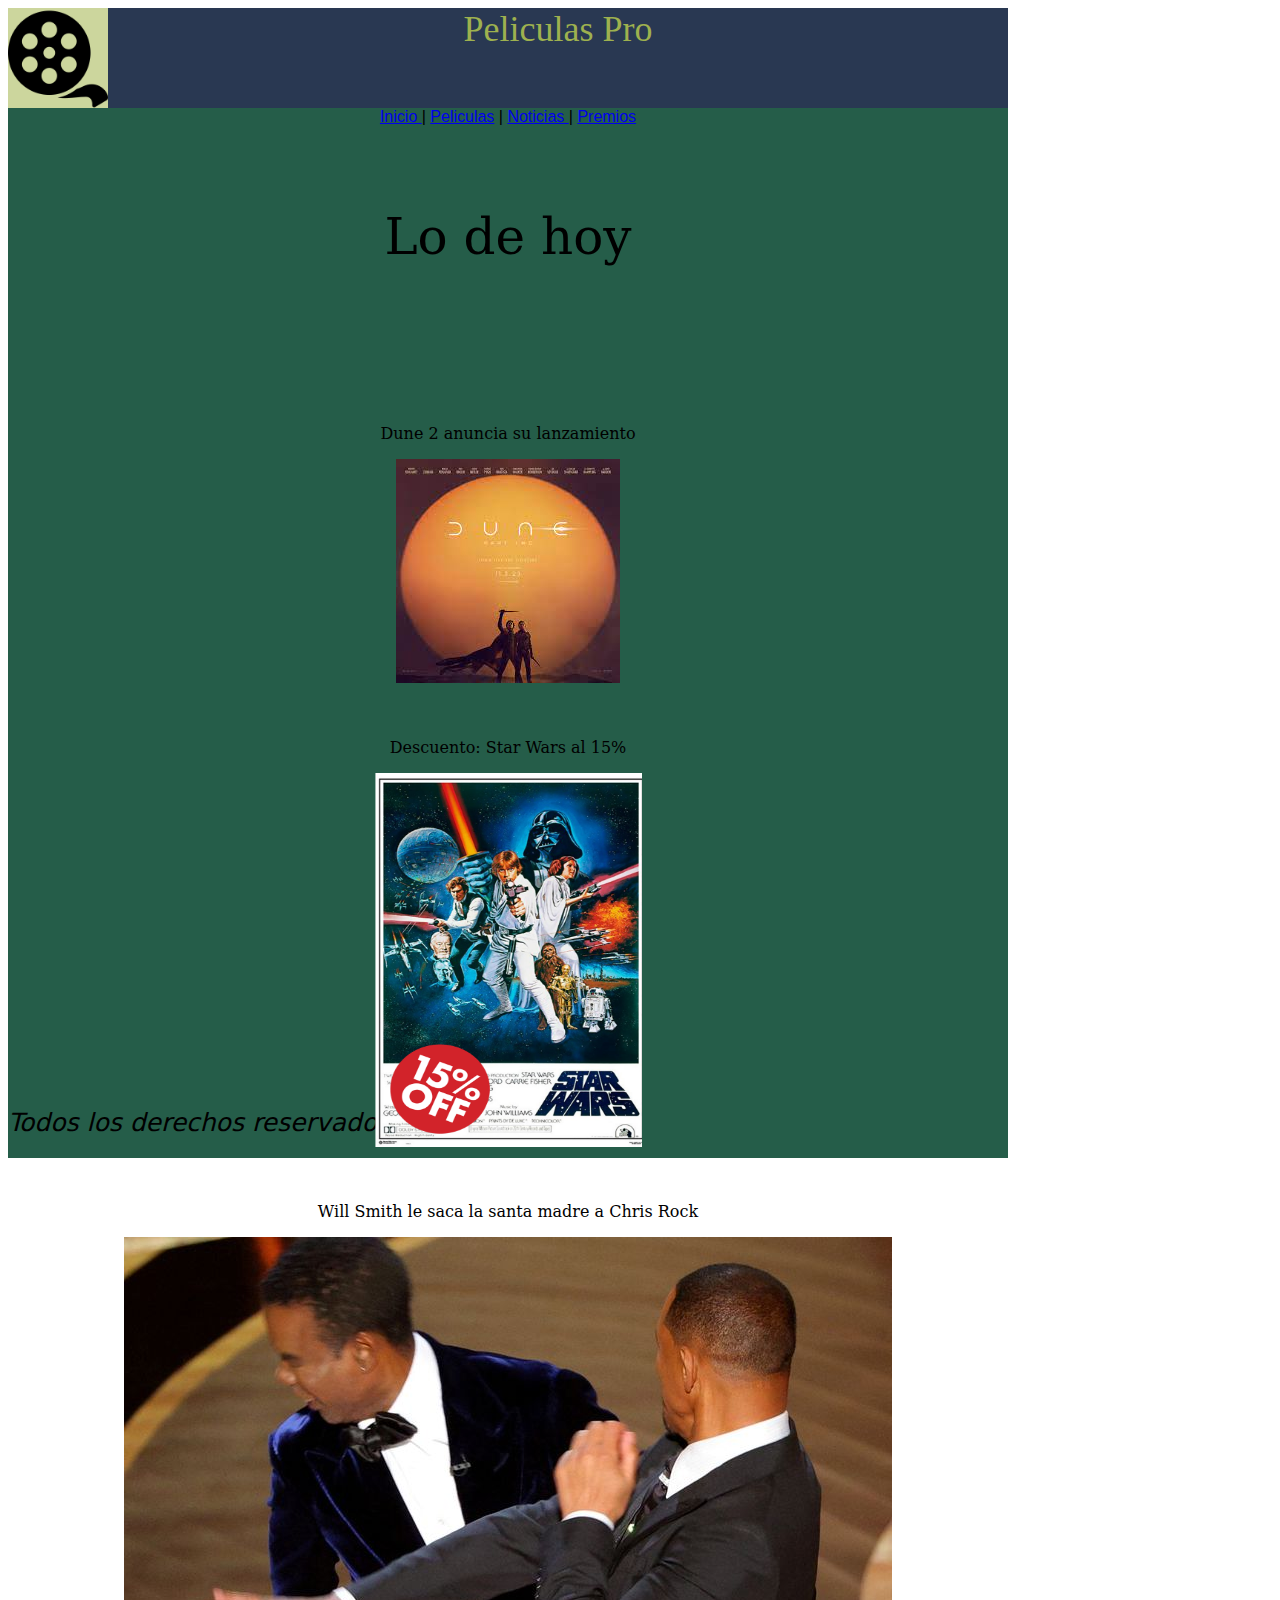
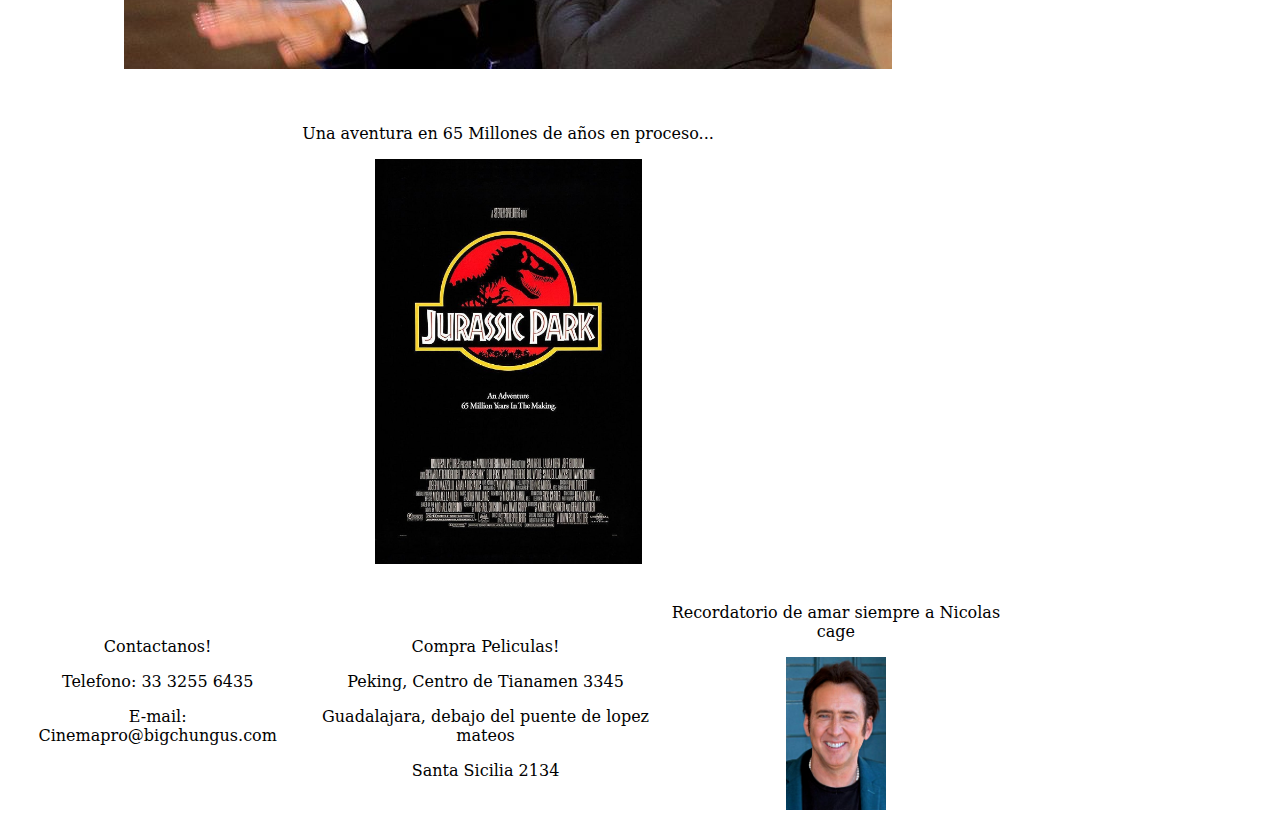
<file: index.html>
<!doctype html>
<html><!-- InstanceBegin template="/Templates/plantilla2.dwt" codeOutsideHTMLIsLocked="false" -->
<head>
<meta charset="utf-8">
<!-- InstanceBeginEditable name="doctitle" -->
<title>Albums</title>
<!-- InstanceEndEditable -->
<link href="estilos2.css" rel="stylesheet" type="text/css">
<!-- InstanceBeginEditable name="head" -->
<!-- InstanceEndEditable -->
</head>

<body>
<div id="Principal">
  <div id="encabezado">
	<div id="logo"><img src="Rollo de peli.png" width="100" height="102" alt=""/></div>
	<div id="titulo"><!-- InstanceBeginEditable name="titulo" -->Peliculas Pro<!-- InstanceEndEditable --></div>
	</div>
	  <div id="menu"><!-- InstanceBeginEditable name="Menu" --><a href="Index.dwt">Inicio </a>| <a href="Peliculas.html">Peliculas</a> | <a href="noticias.html">Noticias </a>| <a href="Premios.html">Premios</a><!-- InstanceEndEditable --></div>
	  <div id="cuerpo"><!-- InstanceBeginEditable name="contenido" -->
        <p class="Subtitulo">Lo de hoy</p>
      <p class="Subtitulo">&nbsp;</p>
        <p>Dune 2 anuncia su lanzamiento</p>
        <p><img src="Dune.jpg" width="224" height="224" alt=""/></p>
        <p>&nbsp;</p>
        <p>Descuento: Star Wars al 15%</p>
        <p><img src="15% OFF.png" width="267" height="374" alt=""/></p>
        <p>&nbsp;</p>
        <p>Will Smith le saca la santa madre a Chris Rock</p>
        <p><img src="Cachetadón.jpg" width="768" height="432" alt=""/></p>
        <p>&nbsp;</p>
        <p>Una aventura en 65 Millones de años en proceso...</p>
        <p><img src="park.jpg" width="267" height="405" alt=""/></p>
        <table width="100%" border="0">
          <tbody>
            <tr>
              <td><p>Contactanos!</p>
                <p>Telefono: 33 3255 6435</p>
                <p>E-mail: Cinemapro@bigchungus.com</p>
                <p>&nbsp;</p></td>
              <td><p>Compra Peliculas!</p>
                <p>Peking, Centro de Tianamen 3345</p>
                <p>Guadalajara, debajo del puente de lopez mateos</p>
                <p>Santa Sicilia 2134</p></td>
              <td><p>Recordatorio de amar siempre a Nicolas cage</p>
                <p><img src="Nicolas_Cage_Deauville_2013.jpg" alt="" width="100" height="153" class="Imagen"/></p></td>
            </tr>
          </tbody>
        </table>
	  <!-- InstanceEndEditable --></div>
		  <div id="pie">
		    <div id="derechos">Todos los derechos reservados 2024 &copy;</div>
			  <div id="redes"></div>
		  </div>
	  
</div>
</body>
<!-- InstanceEnd --></html>
</file>
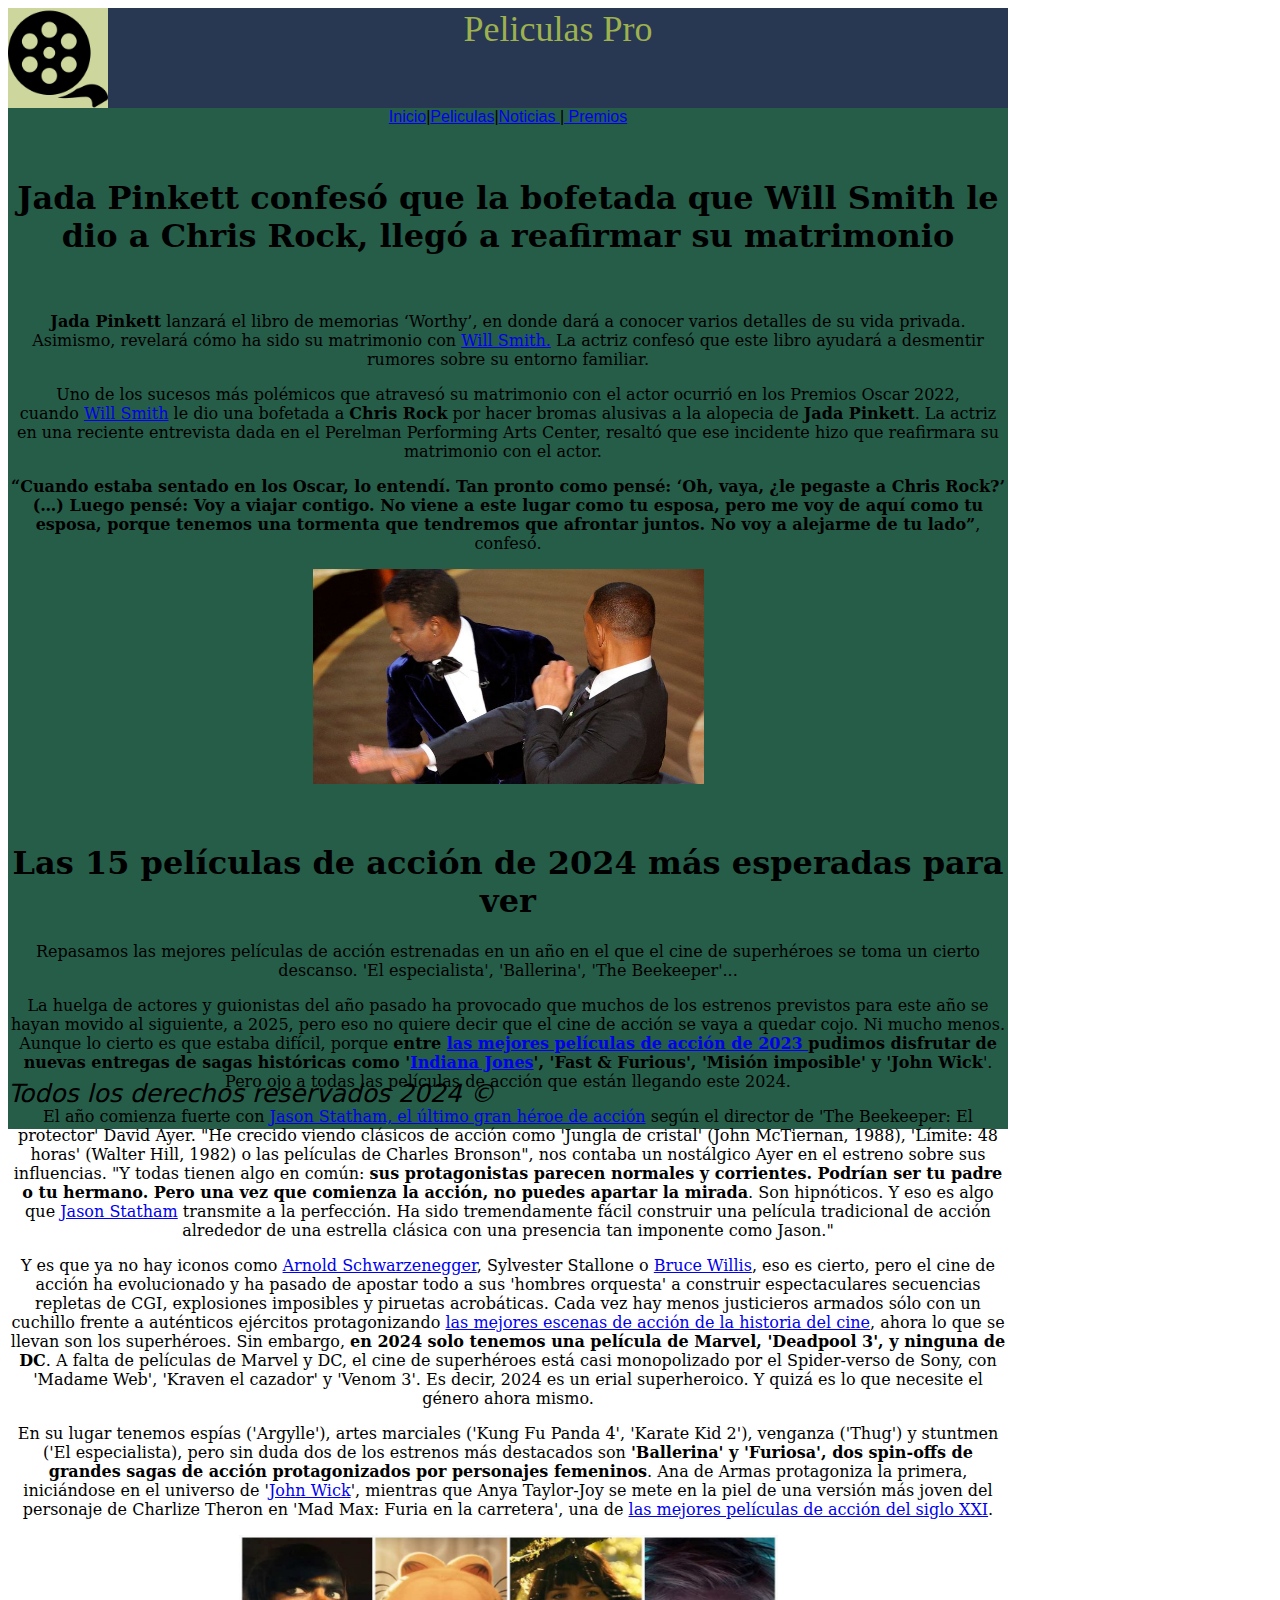
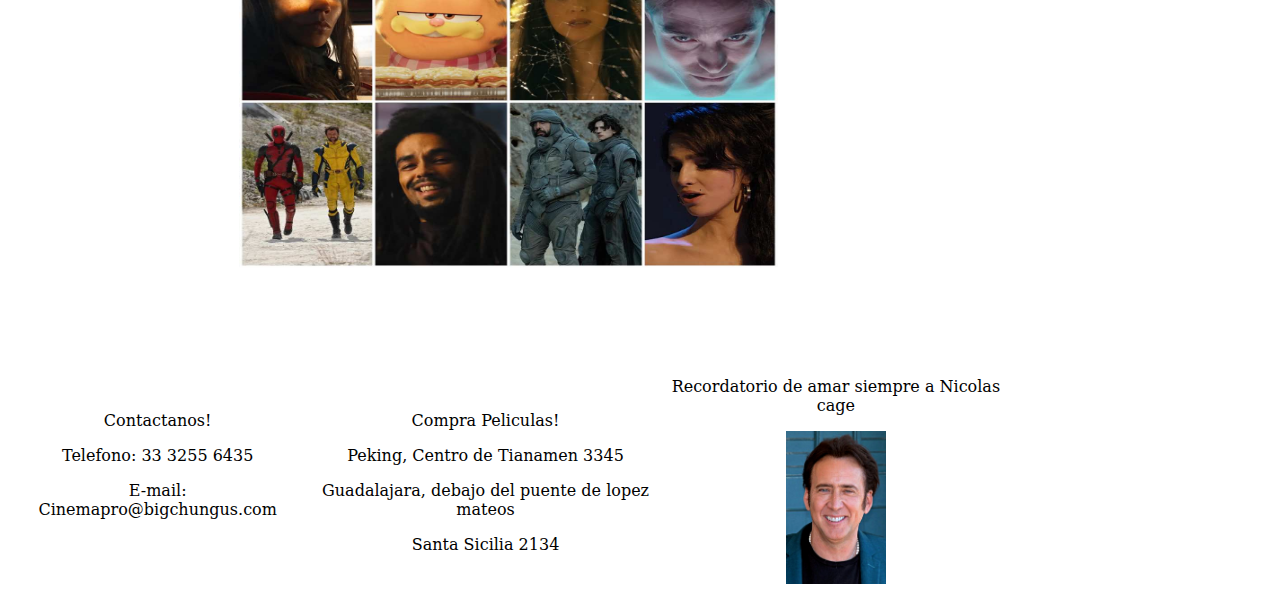
<file: noticias.html>
<!doctype html>
<html><!-- InstanceBegin template="/Templates/plantilla2.dwt" codeOutsideHTMLIsLocked="false" -->
<head>
<meta charset="utf-8">
<!-- InstanceBeginEditable name="doctitle" -->
<title>Albums</title>
<!-- InstanceEndEditable -->
<link href="estilos2.css" rel="stylesheet" type="text/css">
<!-- InstanceBeginEditable name="head" -->
<!-- InstanceEndEditable -->
</head>

<body>
<div id="Principal">
  <div id="encabezado">
	<div id="logo"><img src="Rollo%20de%20peli.png" width="100" height="102" alt=""/></div>
	<div id="titulo"><!-- InstanceBeginEditable name="titulo" -->Peliculas Pro<!-- InstanceEndEditable --></div>
	</div>
	  <div id="menu"><!-- InstanceBeginEditable name="Menu" --><a href="../Index.dwt">Inicio</a>|<a href="Peliculas.html">Peliculas</a>|<a href="noticias.html">Noticias </a>|<a href="Premios.html"> Premios</a><!-- InstanceEndEditable --></div>
	  <div id="cuerpo"><!-- InstanceBeginEditable name="contenido" -->
        <h1>Jada Pinkett confesó que la bofetada que Will Smith le dio a Chris Rock, llegó a reafirmar su matrimonio</h1>
        <p>&nbsp;</p>
        <p data-chars="266" data-valid="false"><strong>Jada Pinkett</strong> lanzará el libro de memorias &lsquo;Worthy&rsquo;, en donde dará a conocer varios detalles de su vida privada. Asimismo, revelará cómo ha sido su matrimonio con <a data-mce-href="https://www.oxigeno.com.pe/movida-local/will-smith-rompe-su-silencio-tras-las-declaraciones-de-jada-pinkett-me-despertaron-ag-noticia-1511055" href="https://www.oxigeno.com.pe/movida-local/will-smith-rompe-su-silencio-tras-las-declaraciones-de-jada-pinkett-me-despertaron-ag-noticia-1511055">Will Smith.</a> La actriz confesó que este libro ayudará a desmentir rumores sobre su entorno familiar.</p>
        <p data-chars="387" data-valid="false">Uno de los sucesos más polémicos que atravesó su matrimonio con el actor ocurrió en los Premios Oscar 2022, cuando <a data-mce-href="https://www.oxigeno.com.pe/movida-local/chris-rock-estaba-interesado-en-jada-pinkett-actriz-revelo-que-la-invito-a-salir-en-medio-de-rumores-de-separacion-will-smith-ag-noticia-1510321" href="https://www.oxigeno.com.pe/movida-local/chris-rock-estaba-interesado-en-jada-pinkett-actriz-revelo-que-la-invito-a-salir-en-medio-de-rumores-de-separacion-will-smith-ag-noticia-1510321">Will Smith</a> le dio una bofetada a <strong>Chris Rock</strong> por hacer bromas alusivas a la alopecia de <strong>Jada Pinkett</strong>. La actriz en una reciente entrevista dada en el Perelman Performing Arts Center, resaltó que ese incidente hizo que reafirmara su matrimonio con el actor.  </p>
        <p data-chars="325" data-valid="true"><strong>&ldquo;Cuando estaba sentado en los Oscar, lo entendí. Tan pronto como pensé: &lsquo;Oh, vaya, ¿le pegaste a Chris Rock?&rsquo; (…) Luego pensé: Voy a viajar contigo. No viene a este lugar como tu esposa, pero me voy de aquí como tu esposa, porque tenemos una tormenta que tendremos que afrontar juntos. No voy a alejarme de tu lado&rdquo;</strong>, confesó.</p>
        <p data-chars="325" data-valid="true"><img src="Cachetadón.jpg" width="391" height="215" alt=""/></p>
        <p data-chars="325" data-valid="true">&nbsp;</p>
        <h1>Las 15 películas de acción de 2024 más esperadas para ver<span aria-hidden="true"> </span></h1>
      <div>
          <p>Repasamos las mejores películas de acción estrenadas en un año en el que el cine de superhéroes se toma un cierto descanso. 'El especialista', 'Ballerina', 'The Beekeeper'...</p>
        </div>
        <p data-journey-content="true">La huelga de actores y guionistas del año pasado ha provocado que muchos de los estrenos previstos para este año se hayan movido al siguiente, a 2025, pero eso no quiere decir que el cine de acción se vaya a quedar cojo. Ni mucho menos. Aunque lo cierto es que estaba difícil, porque <strong>entre <a href="http://www.fotogramas.es/noticias-cine/g41612969/peliculas-accion-2023/" data-vars-ga-outbound-link="http://www.fotogramas.es/noticias-cine/g41612969/peliculas-accion-2023/" data-vars-ga-ux-element="Hyperlink" data-vars-ga-call-to-action="las mejores películas de acción de 2023 ">las mejores películas de acción de 2023 </a>pudimos disfrutar de nuevas entregas de sagas históricas como '<a href="https://www.fotogramas.es/indiana-jones-peliculas/" data-vars-ga-outbound-link="https://www.fotogramas.es/indiana-jones-peliculas/" data-vars-ga-ux-element="Hyperlink" data-vars-ga-call-to-action="Indiana Jones">Indiana Jones</a>', 'Fast &amp; Furious', 'Misión imposible' y 'John Wick</strong>'. Pero ojo a todas las películas de acción que están llegando este 2024.</p>
        <p data-journey-content="true">El año comienza fuerte con <a href="http://www.fotogramas.es/noticias-cine/a46349812/jason-statham-beekeeper-accion-david-ayer-entrevista/" data-vars-ga-outbound-link="http://www.fotogramas.es/noticias-cine/a46349812/jason-statham-beekeeper-accion-david-ayer-entrevista/" data-vars-ga-ux-element="Hyperlink" data-vars-ga-call-to-action="Jason Statham, el último gran héroe de acción">Jason Statham, el último gran héroe de acción</a> según el director de 'The Beekeeper: El protector' David Ayer. "He crecido viendo clásicos de acción como 'Jungla de cristal' (John McTiernan, 1988), 'Límite: 48 horas' (Walter Hill, 1982) o las películas de Charles Bronson", nos contaba un nostálgico Ayer en el estreno sobre sus influencias. "Y todas tienen algo en común: <strong>sus protagonistas parecen normales y corrientes. Podrían ser tu padre o tu hermano. Pero una vez que comienza la acción, no puedes apartar la mirada</strong>. Son hipnóticos. Y eso es algo que <a href="https://www.fotogramas.es/noticias-cine/g40869890/mejores-peliculas-jason-statham-ranking/" data-vars-ga-outbound-link="https://www.fotogramas.es/noticias-cine/g40869890/mejores-peliculas-jason-statham-ranking/" data-vars-ga-ux-element="Hyperlink" data-vars-ga-call-to-action="Jason Statham">Jason Statham</a> transmite a la perfección. Ha sido tremendamente fácil construir una película tradicional de acción alrededor de una estrella clásica con una presencia tan imponente como Jason."</p>
        <p data-journey-content="true">Y es que ya no hay iconos como <a href="https://www.fotogramas.es/noticias-cine/g18745775/arnold-schwarzenegger-mejores-peliculas/" data-vars-ga-outbound-link="https://www.fotogramas.es/noticias-cine/g18745775/arnold-schwarzenegger-mejores-peliculas/" data-vars-ga-ux-element="Hyperlink" data-vars-ga-call-to-action="Arnold Schwarzenegger">Arnold Schwarzenegger</a>, Sylvester Stallone o <a href="https://www.fotogramas.es/noticias-cine/g19461506/bruce-willis-mejores-peliculas/" data-vars-ga-outbound-link="https://www.fotogramas.es/noticias-cine/g19461506/bruce-willis-mejores-peliculas/" data-vars-ga-ux-element="Hyperlink" data-vars-ga-call-to-action="Bruce Willis">Bruce Willis</a>, eso es cierto, pero el cine de acción ha evolucionado y ha pasado de apostar todo a sus 'hombres orquesta' a construir espectaculares secuencias repletas de CGI, explosiones imposibles y piruetas acrobáticas. Cada vez hay menos justicieros armados sólo con un cuchillo frente a auténticos ejércitos protagonizando <a href="https://www.fotogramas.es/noticias-cine/g41242668/mejores-escenas-accion-peliculas/" data-vars-ga-outbound-link="https://www.fotogramas.es/noticias-cine/g41242668/mejores-escenas-accion-peliculas/" data-vars-ga-ux-element="Hyperlink" data-vars-ga-call-to-action="las mejores escenas de acción de la historia del cine">las mejores escenas de acción de la historia del cine</a>, ahora lo que se llevan son los superhéroes. Sin embargo, <strong>en 2024 solo tenemos una película de Marvel, 'Deadpool 3', y ninguna de DC</strong>. A falta de películas de Marvel y DC, el cine de superhéroes está casi monopolizado por el Spider-verso de Sony, con 'Madame Web', 'Kraven el cazador' y 'Venom 3'. Es decir, 2024 es un erial superheroico. Y quizá es lo que necesite el género ahora mismo.</p>
      <p data-journey-content="true">En su lugar tenemos espías ('Argylle'), artes marciales ('Kung Fu Panda 4', 'Karate Kid 2'), venganza ('Thug') y stuntmen ('El especialista), pero sin duda dos de los estrenos más destacados son <strong>'Ballerina' y 'Furiosa', dos spin-offs de grandes sagas de acción protagonizados por personajes femeninos</strong>. Ana de Armas protagoniza la primera, iniciándose en el universo de '<a href="https://www.fotogramas.es/john-wick/" data-vars-ga-outbound-link="https://www.fotogramas.es/john-wick/" data-vars-ga-ux-element="Hyperlink" data-vars-ga-call-to-action="John Wick">John Wick</a>', mientras que Anya Taylor-Joy se mete en la piel de una versión más joven del personaje de Charlize Theron en 'Mad Max: Furia en la carretera', una de <a href="https://www.fotogramas.es/noticias-cine/g28037873/mejores-peliculas-accion-siglo-xxi-critica/" data-vars-ga-outbound-link="https://www.fotogramas.es/noticias-cine/g28037873/mejores-peliculas-accion-siglo-xxi-critica/" data-vars-ga-ux-element="Hyperlink" data-vars-ga-call-to-action="las mejores películas de acción del siglo XXI">las mejores películas de acción del siglo XXI</a>.</p>
        <p><img src="estrenos.jpg" width="539" height="333" alt=""/></p>
        <p>&nbsp;</p>
        <p data-chars="325" data-valid="true">&nbsp;</p>
        <table width="100%" border="0">
          <tbody>
            <tr>
              <td><p>Contactanos!</p>
                <p>Telefono: 33 3255 6435</p>
                <p>E-mail: Cinemapro@bigchungus.com</p>
                <p>&nbsp;</p></td>
              <td><p>Compra Peliculas!</p>
                <p>Peking, Centro de Tianamen 3345</p>
                <p>Guadalajara, debajo del puente de lopez mateos</p>
                <p>Santa Sicilia 2134</p></td>
              <td><p>Recordatorio de amar siempre a Nicolas cage</p>
                <p><img src="Nicolas_Cage_Deauville_2013.jpg" alt="" width="100" height="153" class="Imagen"/></p></td>
            </tr>
          </tbody>
        </table>
	  <!-- InstanceEndEditable --></div>
		  <div id="pie">
		    <div id="derechos">Todos los derechos reservados 2024 &copy;</div>
			  <div id="redes"></div>
		  </div>
	  
</div>
</body>
<!-- InstanceEnd --></html>
</file>
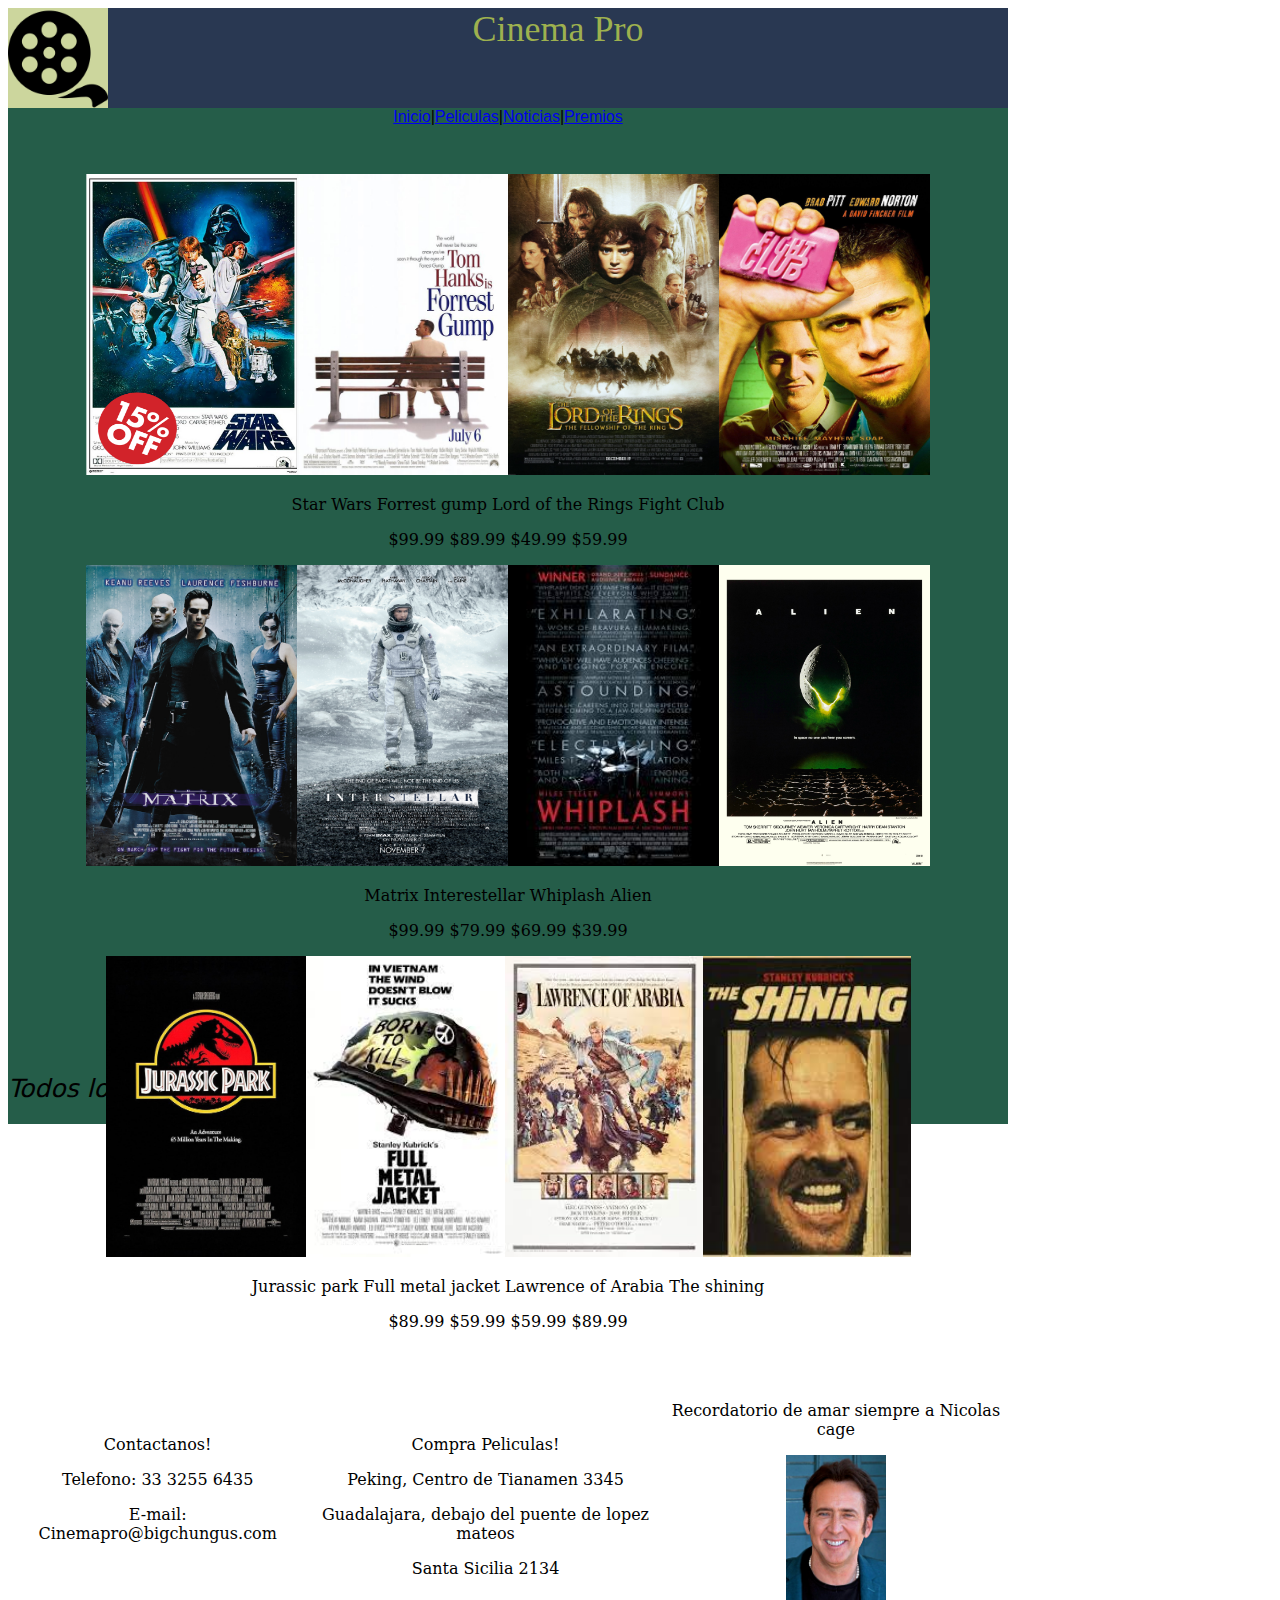
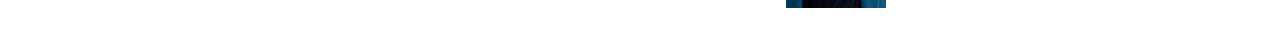
<file: Peliculas.html>
<!doctype html>
<html><!-- InstanceBegin template="/Templates/plantilla2.dwt" codeOutsideHTMLIsLocked="false" -->
<head>
<meta charset="utf-8">
<!-- InstanceBeginEditable name="doctitle" -->
<title>Albums</title>
<!-- InstanceEndEditable -->
<link href="estilos2.css" rel="stylesheet" type="text/css">
<!-- InstanceBeginEditable name="head" -->
<!-- InstanceEndEditable -->
</head>

<body>
<div id="Principal">
  <div id="encabezado">
	<div id="logo"><img src="Rollo%20de%20peli.png" width="100" height="102" alt=""/></div>
	<div id="titulo"><!-- InstanceBeginEditable name="titulo" -->Cinema Pro<!-- InstanceEndEditable --></div>
	</div>
	  <div id="menu"><!-- InstanceBeginEditable name="Menu" --><a href="Index.dwt">Inicio</a>|<a href="Peliculas.html">Peliculas</a>|<a href="noticias.html">Noticias</a>|<a href="Premios.html">Premios</a><!-- InstanceEndEditable --></div>
	  <div id="cuerpo"><!-- InstanceBeginEditable name="contenido" -->
        <p><img src="15% OFF.png" alt="" width="211" height="301" class="izq"/><img src="Forrest Gump.jpg" width="211" height="301" alt=""/><img src="TLR.jpg" width="211" height="301" alt=""/><img src="Fight Club.jpg" width="211" height="301" alt=""/></p>
        <p class="izq">Star Wars       Forrest gump        Lord of the Rings Fight Club </p>
        <p class="izq">$99.99  $89.99 $49.99 $59.99</p>
        <p class="izq"><img src="matrix.jpg" width="211" height="301" alt=""/><img src="inter.jpg" width="211" height="301" alt=""/><img src="whiplash.jpg" width="211" height="301" alt=""/><img src="alien.jpg" width="211" height="301" alt=""/></p>
        <p class="izq">Matrix Interestellar Whiplash Alien </p>
        <p class="izq">$99.99 $79.99 $69.99 $39.99</p>
        <p class="izq"><strong><img src="park.jpg" alt="" width="200" height="301"/></strong><img src="full.jpg" width="199" height="301" alt=""/><img src="arabia.jpg" width="198" height="301" alt=""/><img src="the.jpg" width="208" height="301" alt=""/></p>
        <p class="izq">Jurassic park	Full metal jacket    Lawrence of Arabia The shining </p>
        <p class="izq">$89.99 $59.99 $59.99 $89.99</p>
        <p class="izq">&nbsp;</p>
        <table width="100%" border="0">
          <tbody>
            <tr>
              <td><p>Contactanos!</p>
                <p>Telefono: 33 3255 6435</p>
                <p>E-mail: Cinemapro@bigchungus.com</p>
                <p>&nbsp;</p></td>
              <td><p>Compra Peliculas!</p>
                <p>Peking, Centro de Tianamen 3345</p>
                <p>Guadalajara, debajo del puente de lopez mateos</p>
                <p>Santa Sicilia 2134</p></td>
              <td><p>Recordatorio de amar siempre a Nicolas cage</p>
                <p><img src="Nicolas_Cage_Deauville_2013.jpg" alt="" width="100" height="153" class="Imagen"/></p></td>
            </tr>
          </tbody>
        </table>
	  <!-- InstanceEndEditable --></div>
		  <div id="pie">
		    <div id="derechos">Todos los derechos reservados 2024 &copy;</div>
			  <div id="redes"></div>
		  </div>
	  
</div>
</body>
<!-- InstanceEnd --></html>
</file>
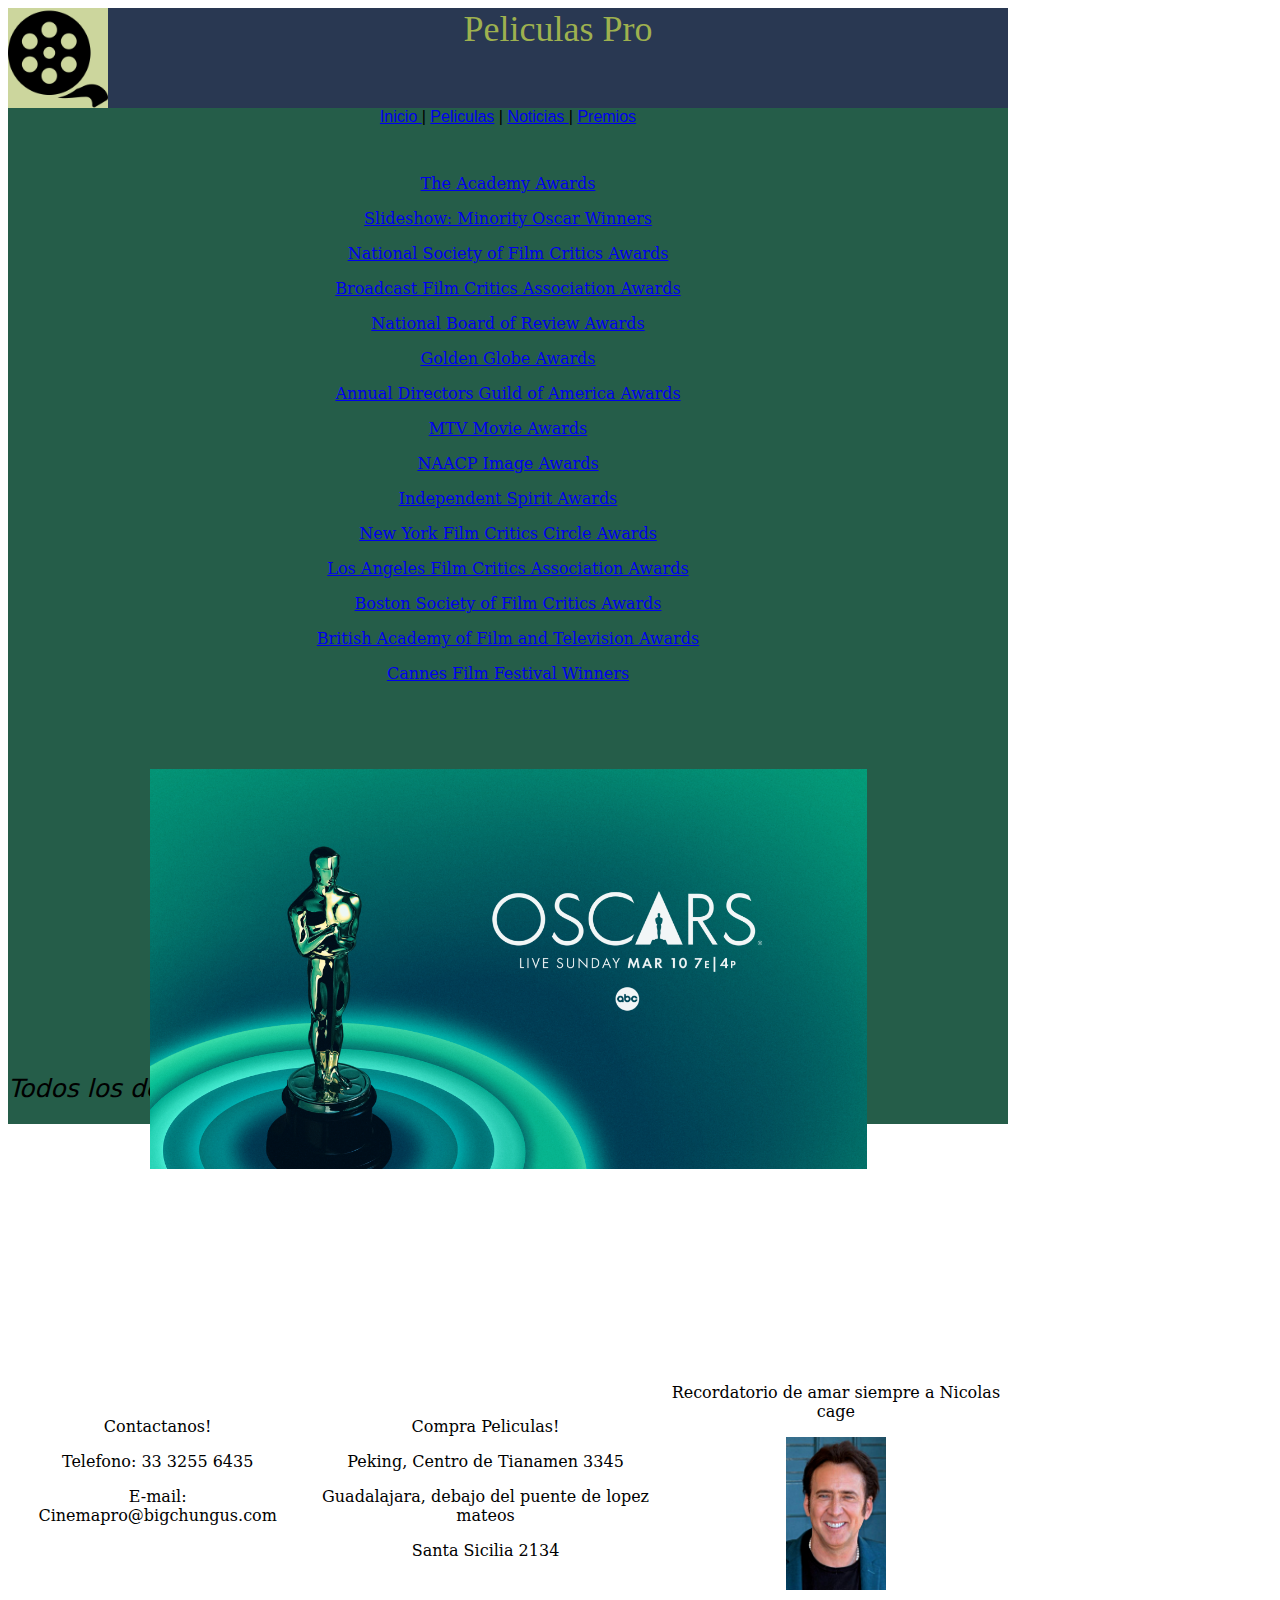
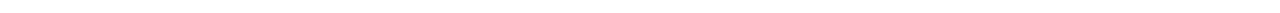
<file: Premios.html>
<!doctype html>
<html><!-- InstanceBegin template="/Templates/plantilla2.dwt" codeOutsideHTMLIsLocked="false" -->
<head>
<meta charset="utf-8">
<!-- InstanceBeginEditable name="doctitle" -->
<title>Albums</title>
<!-- InstanceEndEditable -->
<link href="estilos2.css" rel="stylesheet" type="text/css">
<!-- InstanceBeginEditable name="head" -->
<!-- InstanceEndEditable -->
</head>

<body>
<div id="Principal">
  <div id="encabezado">
	<div id="logo"><img src="Rollo de peli.png" width="100" height="102" alt=""/></div>
	<div id="titulo"><!-- InstanceBeginEditable name="titulo" -->Peliculas Pro<!-- InstanceEndEditable --></div>
	</div>
	  <div id="menu"><!-- InstanceBeginEditable name="Menu" --><a href="Index.dwt">Inicio </a>| <a href="Peliculas.html">Peliculas</a> | <a href="}">Noticias </a>|  <a href="Premios.html">Premios</a><!-- InstanceEndEditable --></div>
	  <div id="cuerpo"><!-- InstanceBeginEditable name="contenido" -->
        <p><a href="https://www.infoplease.com/culture-entertainment/awards/film/academy-awards">The Academy Awards</a></p>
        <p><a href="https://www.infoplease.com/culture-entertainment/awards/film/minority-oscar-winners-major-acting-categories-18">Slideshow: Minority Oscar Winners</a></p>
        <p><a href="https://www.infoplease.com/culture-entertainment/awards/film/national-society-film-critics-awards">National Society of Film Critics Awards</a></p>
        <p><a href="https://www.infoplease.com/culture-entertainment/awards/film/broadcast-film-critics-association-awards">Broadcast Film Critics Association Awards</a></p>
        <p><a href="https://www.infoplease.com/culture-entertainment/awards/film/national-board-review-awards">National Board of Review Awards</a></p>
        <p><a href="https://www.infoplease.com/culture-entertainment/awards/film/golden-globe-awards">Golden Globe Awards</a></p>
        <p><a href="https://www.infoplease.com/culture-entertainment/awards/film/annual-directors-guild-america-awards">Annual Directors Guild of America Awards</a></p>
        <p><a href="https://www.infoplease.com/culture-entertainment/awards/film/mtv-movie-awards">MTV Movie Awards</a></p>
        <p><a href="https://www.infoplease.com/culture-entertainment/awards/film/naacp-image-awards">NAACP Image Awards</a></p>
        <p><a href="https://www.infoplease.com/culture-entertainment/awards/film/independent-spirit-awards">Independent Spirit Awards</a></p>
      <p><a href="https://www.infoplease.com/culture-entertainment/awards/film/new-york-film-critics-circle-awards">New York Film Critics Circle Awards</a></p>
        <p><a href="https://www.infoplease.com/culture-entertainment/awards/film/los-angeles-film-critics-association-awards">Los Angeles Film Critics Association Awards</a></p>
        <p><a href="https://www.infoplease.com/culture-entertainment/awards/film/boston-society-film-critics-awards">Boston Society of Film Critics Awards</a></p>
      <p><a href="https://www.infoplease.com/culture-entertainment/awards/film/british-academy-film-and-television-awards">British Academy of Film and Television Awards</a></p>
        <p><a href="https://www.infoplease.com/about-infopleasecom">Cannes Film Festival Winners</a></p>
        <p>&nbsp;</p>
        <p>&nbsp;</p>
        <p><img src="Oscar.png" width="717" height="400" alt=""/></p>
        <p>&nbsp;</p>
        <p>&nbsp;</p>
        <p>&nbsp;</p>
        <p>&nbsp;</p>
        <p>&nbsp;</p>
        <table width="100%" border="0">
          <tbody>
            <tr>
              <td><p>Contactanos!</p>
                <p>Telefono: 33 3255 6435</p>
                <p>E-mail: Cinemapro@bigchungus.com</p>
                <p>&nbsp;</p></td>
              <td><p>Compra Peliculas!</p>
                <p>Peking, Centro de Tianamen 3345</p>
                <p>Guadalajara, debajo del puente de lopez mateos</p>
                <p>Santa Sicilia 2134</p></td>
              <td><p>Recordatorio de amar siempre a Nicolas cage</p>
                <p><img src="Nicolas_Cage_Deauville_2013.jpg" alt="" width="100" height="153" class="Imagen"/></p></td>
            </tr>
          </tbody>
        </table>
	  <!-- InstanceEndEditable --></div>
		  <div id="pie">
		    <div id="derechos">Todos los derechos reservados 2024 &copy;</div>
			  <div id="redes"></div>
		  </div>
	  
</div>
</body>
<!-- InstanceEnd --></html>
</file>
<file: estilos2.css>
@charset "utf-8";
#Principal {
    background-color: #255d49;
    width: 1000px;
}

#menu {
    font-family: Impact, Haettenschweiler, "Franklin Gothic Bold", "Arial Black", sans-serif;
    text-align: center;
    height: 50px;
	clear:both;
}
#cuerpo {
    font-family: Constantia, "Lucida Bright", "DejaVu Serif", Georgia, serif;
    text-align: center;
    height: 900px;
	clear:both;
}
#encabezado {
    font-family: Cambria, "Hoefler Text", "Liberation Serif", Times, "Times New Roman", serif;
    font-size: 36px;
    color: #9eb14f;
    text-align: center;
    width: 1000px;
}
#logo{
	width: 100px;
	height: 100px;
	background: #ccd69d;
	float:left;
}
#titulo{
	width: 900px;
	height: 100px;
	background: #293852;
	float:left;
}
#cuerpo{
	width: 1000px;
}
#pie{
	font-family: "Lucida Grande", "Lucida Sans Unicode", "Lucida Sans", "DejaVu Sans", Verdana, "sans-serif";
	font-size: 25px;
	font-style:italic;
	height: 50px;
	width: 1000px;
}
#derechos{
	width: 500px;
	height: 50px;
	float: left;
}
#redes{
	width: 500px;
	text-align: right;
	height: 50px;
	float: left;
}

.Subtitulo{
	font-size: 50px
}

.Imagen{
	text-align: center
}

.izq{
	text-align: center
}
.fotos{
	width: 211px;
	height: 301px;
}
/* CSS Document */
</file>
